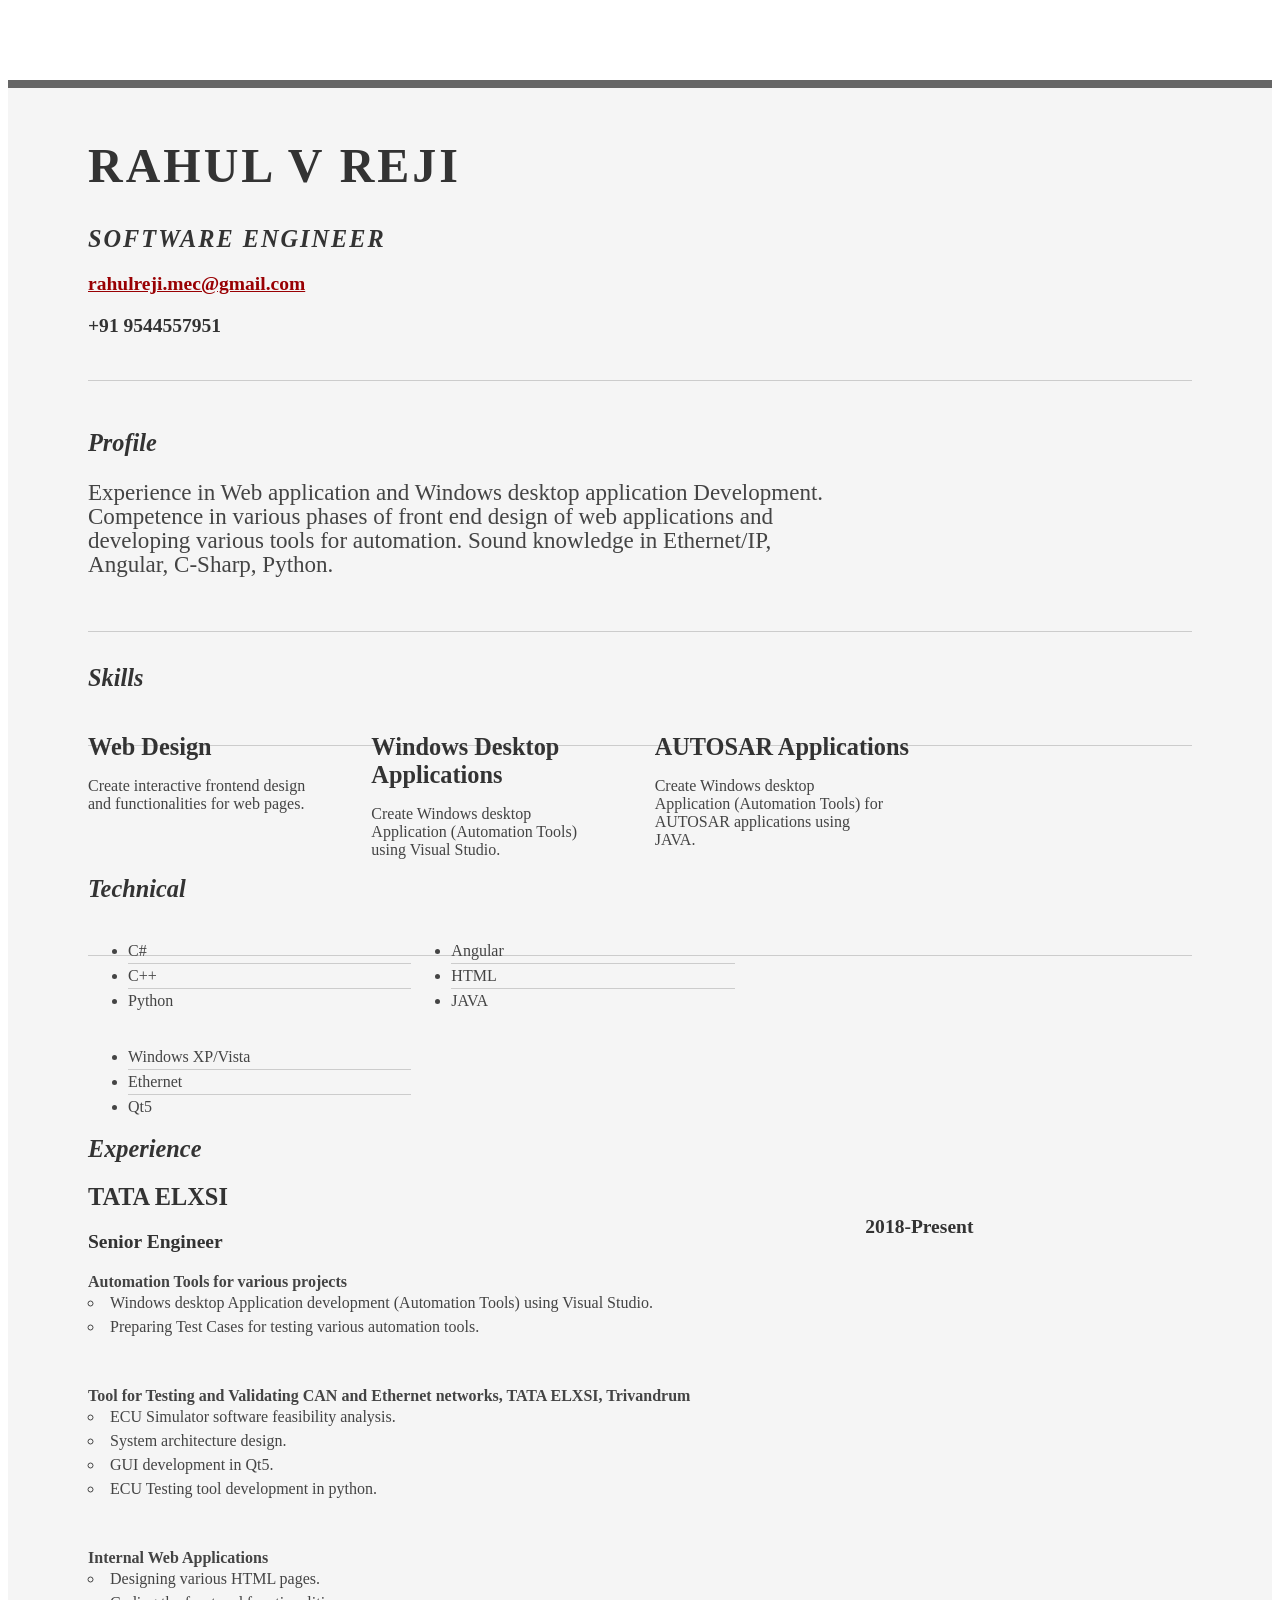
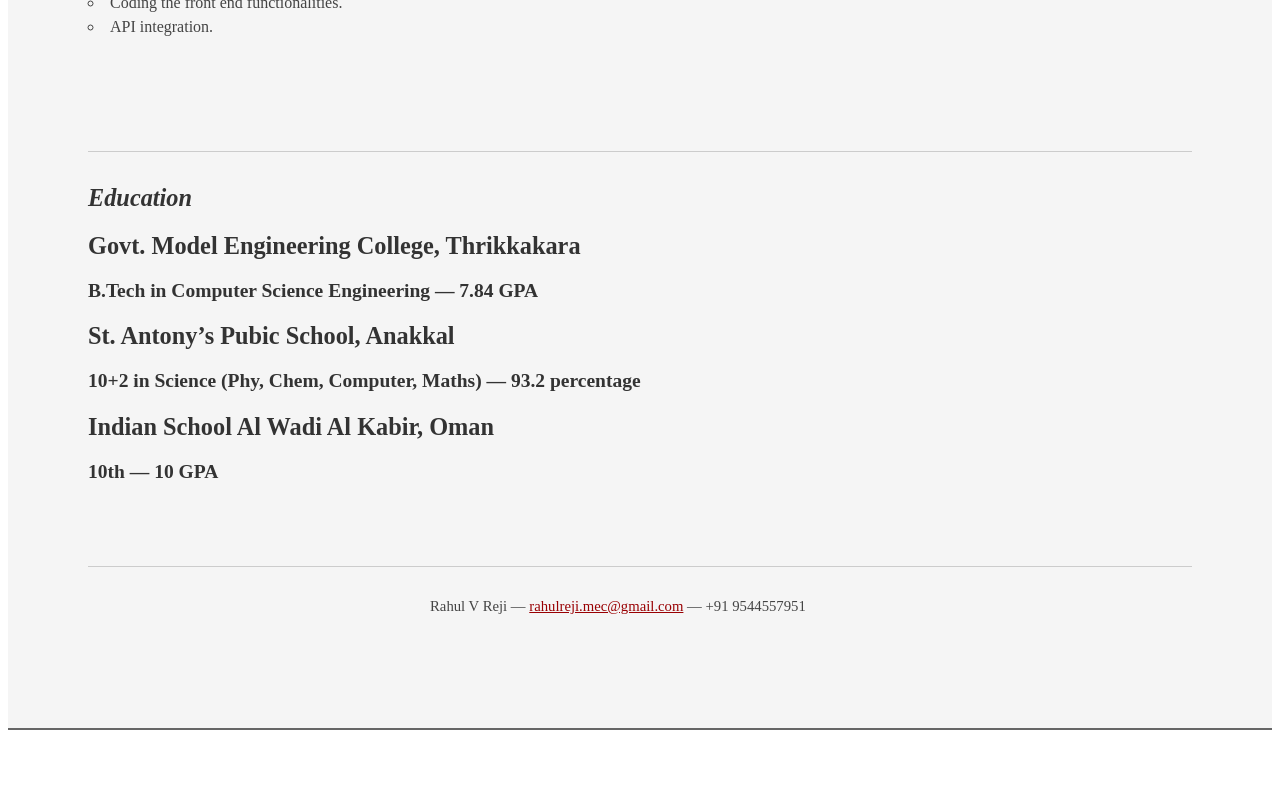
<file: index.html>
<!DOCTYPE html PUBLIC "-//W3C//DTD XHTML 1.0 Strict//EN" "http://www.w3.org/TR/xhtml1/DTD/xhtml1-strict.dtd">
<html>
<head>

	<title>Rahul V Reji | Software Engineer | rahulreji.mec@gmail.com</title>
	<meta http-equiv="content-type" content="text/html; charset=utf-8" />

	<meta name="keywords" content="" />
	<meta name="description" content="" />

	<link rel="stylesheet" type="text/css" href="http://yui.yahooapis.com/2.7.0/build/reset-fonts-grids/reset-fonts-grids.css" media="all" /> 
	<link rel="stylesheet" type="text/css" href="Profile.css" media="all" />

</head>
<body>

<div id="doc2" class="yui-t7">
	<div id="inner">
	
		<div id="hd">
			<div class="yui-gc">
				<div class="yui-u first">
					<h1>Rahul V Reji</h1>
					<h2>Software Engineer</h2>
				</div>

				<div class="yui-u">
					<div class="contact-info">
						<h3><a href="mailto:rahulreji.mec@gmail.com">rahulreji.mec@gmail.com</a></h3>
						<h3>+91 9544557951</h3>
					</div><!--// .contact-info -->
				</div>
			</div><!--// .yui-gc -->
		</div><!--// hd -->

		<div id="bd">
			<div id="yui-main">
				<div class="yui-b">

					<div class="yui-gf">
						<div class="yui-u first">
							<h2>Profile</h2>
						</div>
						<div class="yui-u">
							<p class="enlarge">
								Experience in Web application and Windows desktop application Development. Competence in various phases of front end design
of web applications and developing various tools for automation. Sound knowledge in Ethernet/IP, Angular, C-Sharp, Python. 
							</p>
						</div>
					</div><!--// .yui-gf -->

					<div class="yui-gf">
						<div class="yui-u first">
							<h2>Skills</h2>
						</div>
						<div class="yui-u">

								<div class="talent">
									<h2>Web Design</h2>
									<p>Create interactive frontend design and functionalities for web pages.	</p>
								</div>

								<div class="talent">
									<h2>Windows Desktop Applications</h2>
									<p>Create Windows desktop Application (Automation Tools) using Visual Studio.	 </p>
								</div>

								<div class="talent">
									<h2>AUTOSAR Applications</h2>
									<p>Create Windows desktop Application (Automation Tools) for AUTOSAR applications using JAVA.	 </p>
								</div>
						</div>
					</div><!--// .yui-gf -->

					<div class="yui-gf">
						<div class="yui-u first">
							<h2>Technical</h2>
						</div>
						<div class="yui-u">
							<ul class="talent">
								<li>C#</li>
								<li>C++</li>
								<li class="last">Python</li>
							</ul>

							<ul class="talent">
								<li>Angular</li>
								<li>HTML</li>
								<li class="last">JAVA</li>
							</ul>

							<ul class="talent">
								<li>Windows XP/Vista</li>
								<li>Ethernet</li>
								<li class="last">Qt5</li>
							</ul>
						</div>
					</div><!--// .yui-gf-->

					<div class="yui-gf">
	
						<div class="yui-u first">
							<h2>Experience</h2>
						</div><!--// .yui-u -->

						<div class="yui-u">

							<div class="job">
								<h2>TATA ELXSI</h2>
								<h3>Senior Engineer</h3>
								<h4>2018-Present</h4>
								<div>
								<p style="margin-bottom: 0;font-weight: bold;">Automation Tools for various projects 
								<li class="last" style="list-style: circle;">Windows desktop Application development (Automation Tools) using Visual Studio.</li>
								<li class="last" style="list-style: circle;">Preparing Test Cases for testing various automation tools.</li></p>
								</div>
								<div>
								<p style="margin-bottom: 0;font-weight: bold;">Tool for Testing and Validating CAN and Ethernet networks, TATA ELXSI, Trivandrum 
								<li class="last" style="list-style: circle;">ECU Simulator software feasibility analysis.</li>
								<li class="last" style="list-style: circle;">System architecture design.</li>
								<li class="last" style="list-style: circle;">GUI development in Qt5.</li>
								<li class="last" style="list-style: circle;">ECU Testing tool development in python.</li></p>
								</div>
								<div>
								<p style="margin-bottom: 0;font-weight: bold;">Internal Web Applications
								<li class="last" style="list-style: circle;">Designing various HTML pages.</li>
								<li class="last" style="list-style: circle;">Coding the front end functionalities.</li>
								<li class="last" style="list-style: circle;">API integration.</li></p>
								</div>
							</div>
						</div><!--// .yui-u -->
					</div><!--// .yui-gf -->


					<div class="yui-gf last">
						<div class="yui-u first">
							<h2>Education</h2>
						</div>
						<div class="yui-u">
							<h2>Govt. Model Engineering College, Thrikkakara</h2>
							<h3>B.Tech in Computer Science Engineering &mdash; <strong>7.84 GPA</strong> </h3>
						</div>
						<div class="yui-u">
							<h2>St. Antony’s Pubic School, Anakkal</h2>
							<h3>10+2 in Science (Phy, Chem, Computer, Maths) &mdash; <strong>93.2 percentage</strong> </h3>
						</div>
						<div class="yui-u">
							<h2>Indian School Al Wadi Al Kabir, Oman</h2>
							<h3>10th &mdash; <strong>10 GPA</strong> </h3>
						</div>
					</div><!--// .yui-gf -->


				</div><!--// .yui-b -->
			</div><!--// yui-main -->
		</div><!--// bd -->

		<div id="ft">
			<p>Rahul V Reji &mdash; <a href="mailto:rahulreji.mec@gmail.com">rahulreji.mec@gmail.com</a> &mdash; +91 9544557951</p>
		</div><!--// footer -->

	</div><!-- // inner -->


</div><!--// doc -->


</body>
</html>
</file>
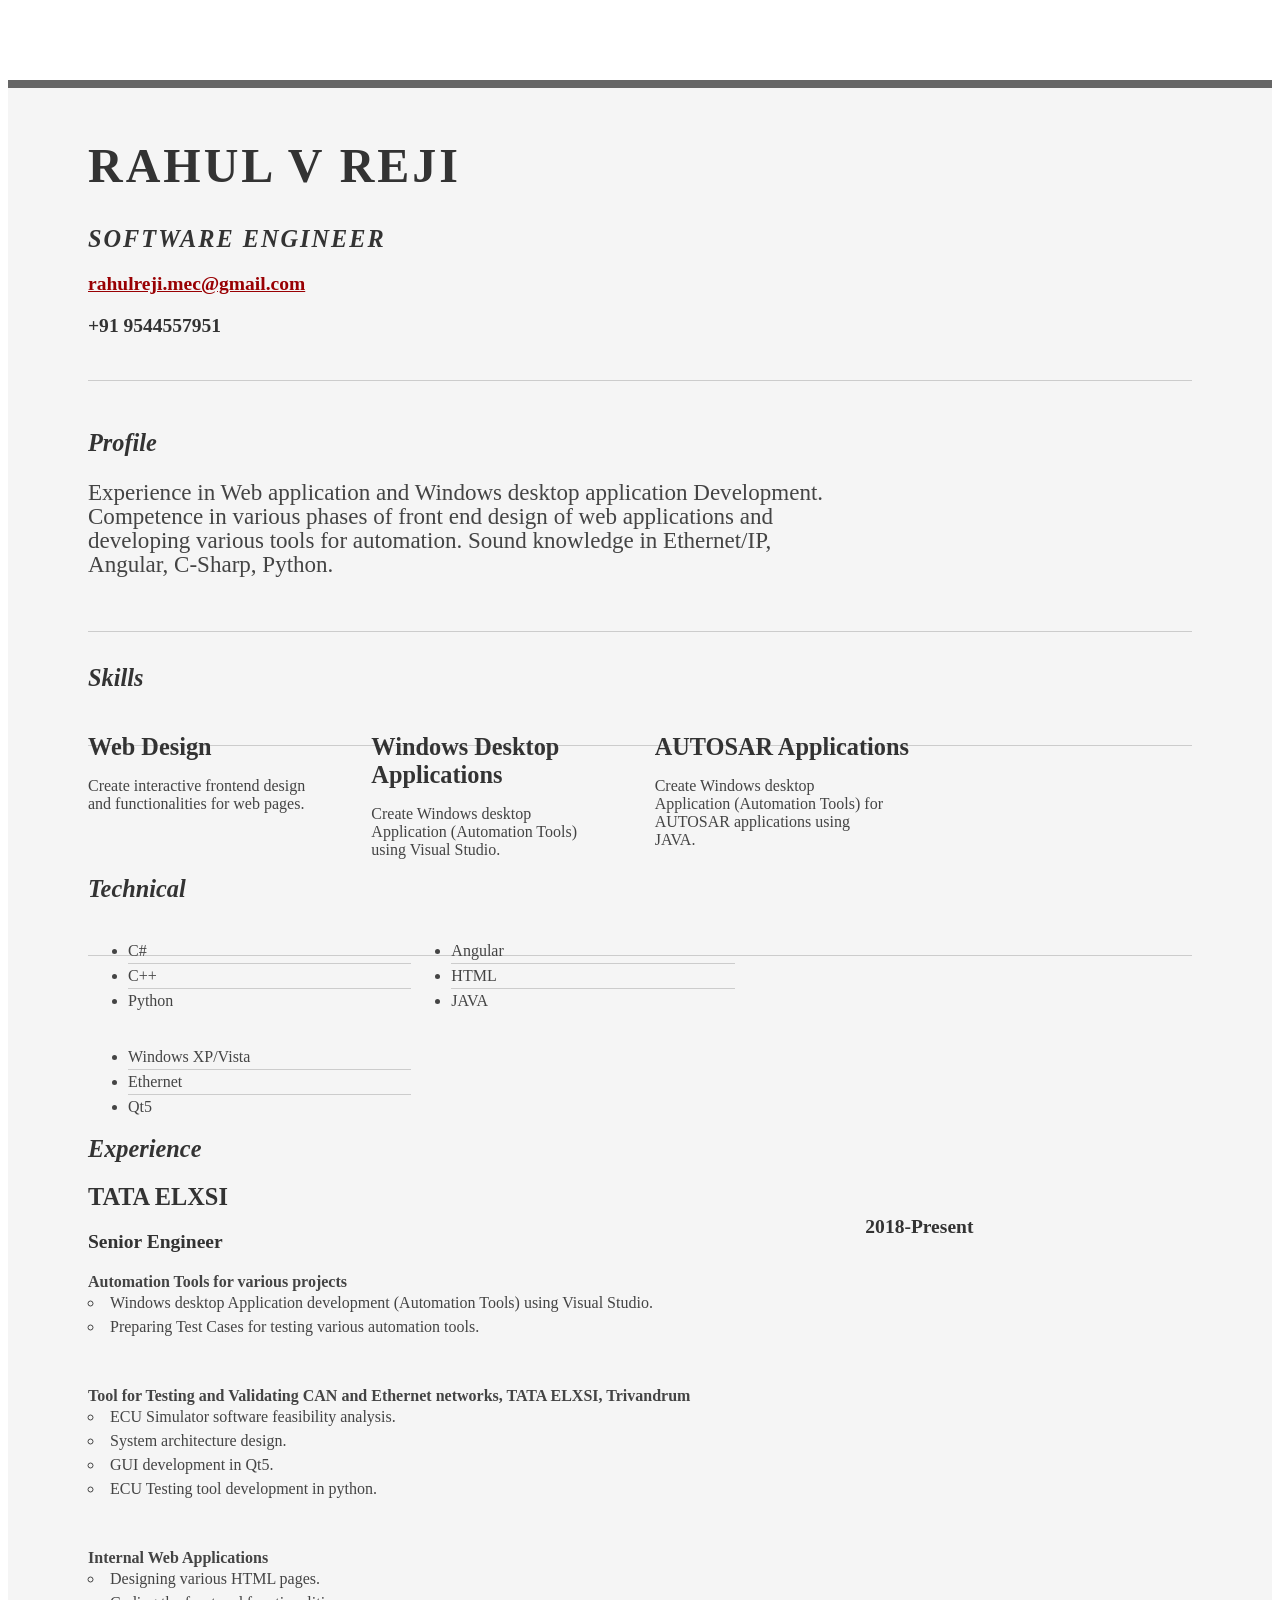
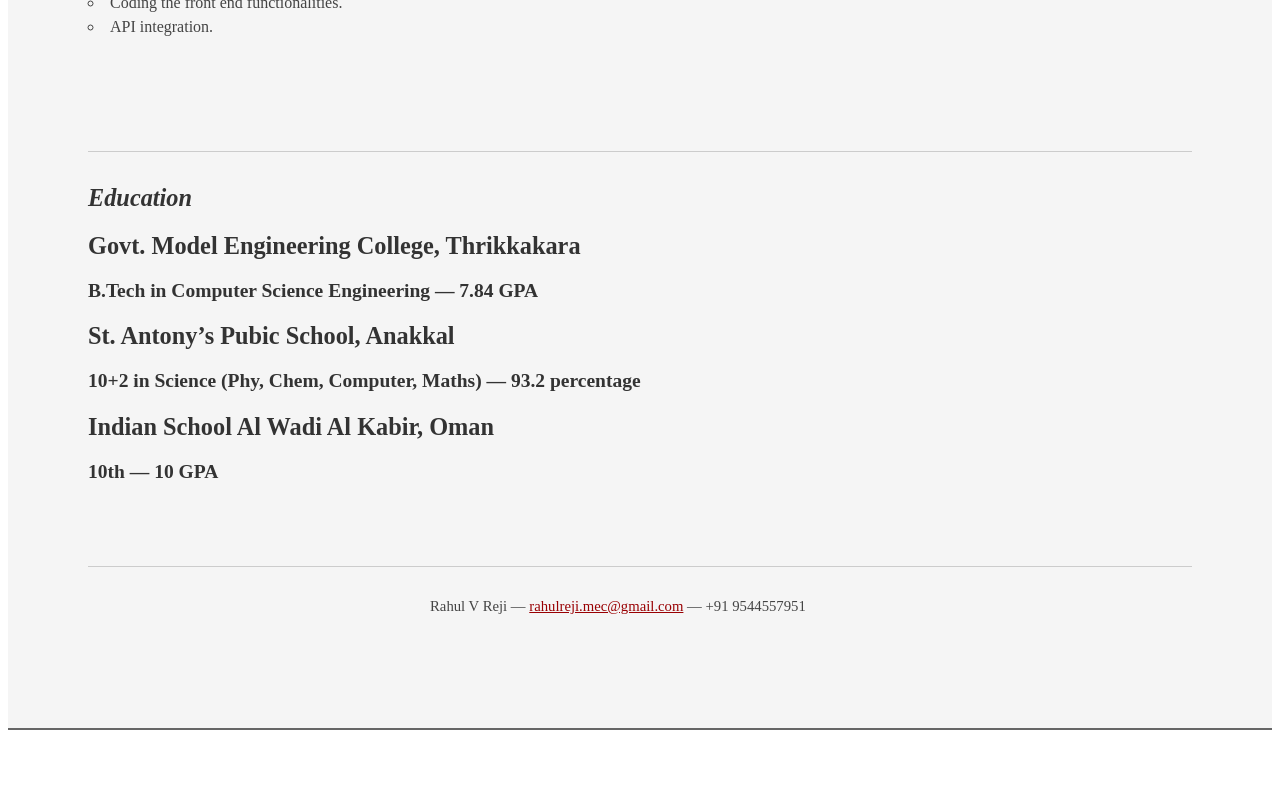
<file: Profile.html>
<!DOCTYPE html PUBLIC "-//W3C//DTD XHTML 1.0 Strict//EN" "http://www.w3.org/TR/xhtml1/DTD/xhtml1-strict.dtd">
<html>
<head>
	<meta charset=“UTF-8”>
        <meta name=“viewport” content=“width=device-width, initial-scale=1.0”>
        <meta http-equiv=“X-UA-Compatible” content=“ie=edge”>
	<title>Rahul V Reji | Software Engineer | rahulreji.mec@gmail.com</title>
	<meta http-equiv="content-type" content="text/html; charset=utf-8" />

	<meta name="keywords" content="" />
	<meta name="description" content="" />

	<link rel="stylesheet" type="text/css" href="http://yui.yahooapis.com/2.7.0/build/reset-fonts-grids/reset-fonts-grids.css" media="all" /> 
	<link rel="stylesheet" type="text/css" href="/Profile.css" media="all" />

</head>
<body>

<div id="doc2" class="yui-t7">
	<div id="inner">
	
		<div id="hd">
			<div class="yui-gc">
				<div class="yui-u first">
					<h1>Rahul V Reji</h1>
					<h2>Software Engineer</h2>
				</div>

				<div class="yui-u">
					<div class="contact-info">
						<h3><a href="mailto:rahulreji.mec@gmail.com">rahulreji.mec@gmail.com</a></h3>
						<h3>+91 9544557951</h3>
					</div><!--// .contact-info -->
				</div>
			</div><!--// .yui-gc -->
		</div><!--// hd -->

		<div id="bd">
			<div id="yui-main">
				<div class="yui-b">

					<div class="yui-gf">
						<div class="yui-u first">
							<h2>Profile</h2>
						</div>
						<div class="yui-u">
							<p class="enlarge">
								Experience in Web application and Windows desktop application Development. Competence in various phases of front end design
of web applications and developing various tools for automation. Sound knowledge in Ethernet/IP, Angular, C-Sharp, Python. 
							</p>
						</div>
					</div><!--// .yui-gf -->

					<div class="yui-gf">
						<div class="yui-u first">
							<h2>Skills</h2>
						</div>
						<div class="yui-u">

								<div class="talent">
									<h2>Web Design</h2>
									<p>Create interactive frontend design and functionalities for web pages.	</p>
								</div>

								<div class="talent">
									<h2>Windows Desktop Applications</h2>
									<p>Create Windows desktop Application (Automation Tools) using Visual Studio.	 </p>
								</div>

								<div class="talent">
									<h2>AUTOSAR Applications</h2>
									<p>Create Windows desktop Application (Automation Tools) for AUTOSAR applications using JAVA.	 </p>
								</div>
						</div>
					</div><!--// .yui-gf -->

					<div class="yui-gf">
						<div class="yui-u first">
							<h2>Technical</h2>
						</div>
						<div class="yui-u">
							<ul class="talent">
								<li>C#</li>
								<li>C++</li>
								<li class="last">Python</li>
							</ul>

							<ul class="talent">
								<li>Angular</li>
								<li>HTML</li>
								<li class="last">JAVA</li>
							</ul>

							<ul class="talent">
								<li>Windows XP/Vista</li>
								<li>Ethernet</li>
								<li class="last">Qt5</li>
							</ul>
						</div>
					</div><!--// .yui-gf-->

					<div class="yui-gf">
	
						<div class="yui-u first">
							<h2>Experience</h2>
						</div><!--// .yui-u -->

						<div class="yui-u">

							<div class="job">
								<h2>TATA ELXSI</h2>
								<h3>Senior Engineer</h3>
								<h4>2018-Present</h4>
								<div>
								<p style="margin-bottom: 0;font-weight: bold;">Automation Tools for various projects 
								<li class="last" style="list-style: circle;">Windows desktop Application development (Automation Tools) using Visual Studio.</li>
								<li class="last" style="list-style: circle;">Preparing Test Cases for testing various automation tools.</li></p>
								</div>
								<div>
								<p style="margin-bottom: 0;font-weight: bold;">Tool for Testing and Validating CAN and Ethernet networks, TATA ELXSI, Trivandrum 
								<li class="last" style="list-style: circle;">ECU Simulator software feasibility analysis.</li>
								<li class="last" style="list-style: circle;">System architecture design.</li>
								<li class="last" style="list-style: circle;">GUI development in Qt5.</li>
								<li class="last" style="list-style: circle;">ECU Testing tool development in python.</li></p>
								</div>
								<div>
								<p style="margin-bottom: 0;font-weight: bold;">Internal Web Applications
								<li class="last" style="list-style: circle;">Designing various HTML pages.</li>
								<li class="last" style="list-style: circle;">Coding the front end functionalities.</li>
								<li class="last" style="list-style: circle;">API integration.</li></p>
								</div>
							</div>
						</div><!--// .yui-u -->
					</div><!--// .yui-gf -->


					<div class="yui-gf last">
						<div class="yui-u first">
							<h2>Education</h2>
						</div>
						<div class="yui-u">
							<h2>Govt. Model Engineering College, Thrikkakara</h2>
							<h3>B.Tech in Computer Science Engineering &mdash; <strong>7.84 GPA</strong> </h3>
						</div>
						<div class="yui-u">
							<h2>St. Antony’s Pubic School, Anakkal</h2>
							<h3>10+2 in Science (Phy, Chem, Computer, Maths) &mdash; <strong>93.2 percentage</strong> </h3>
						</div>
						<div class="yui-u">
							<h2>Indian School Al Wadi Al Kabir, Oman</h2>
							<h3>10th &mdash; <strong>10 GPA</strong> </h3>
						</div>
					</div><!--// .yui-gf -->


				</div><!--// .yui-b -->
			</div><!--// yui-main -->
		</div><!--// bd -->

		<div id="ft">
			<p>Rahul V Reji &mdash; <a href="mailto:rahulreji.mec@gmail.com">rahulreji.mec@gmail.com</a> &mdash; +91 9544557951</p>
		</div><!--// footer -->

	</div><!-- // inner -->


</div><!--// doc -->


</body>
</html>
</file>
<file: Profile.css>
.msg { padding: 10px; background: #222; position: relative; }
.msg h1 { color: #fff;  }
.msg a { margin-left: 20px; background: #408814; color: white; padding: 4px 8px; text-decoration: none; }
.msg a:hover { background: #266400; }


body { font-family: Georgia; color: #444; }
#inner { padding: 10px 80px; margin: 80px auto; background: #f5f5f5; border: solid #666; border-width: 8px 0 2px 0; }
.yui-gf { margin-bottom: 2em; padding-bottom: 2em; border-bottom: 1px solid #ccc; }

#hd { margin: 2.5em 0 3em 0; padding-bottom: 1.5em; border-bottom: 1px solid #ccc }
#hd h2 { text-transform: uppercase; letter-spacing: 2px; }
#bd, #ft { margin-bottom: 2em; }


#ft { padding: 1em 0 5em 0; font-size: 92%; border-top: 1px solid #ccc; text-align: center; }
#ft p { margin-bottom: 0; text-align: center;   }


#hd h1 { font-size: 48px; text-transform: uppercase; letter-spacing: 3px; }
h2 { font-size: 152% }
h3, h4 { font-size: 122%; }
h1, h2, h3, h4 { color: #333; }
p { font-size: 100%; line-height: 18px; padding-right: 3em; }
a { color: #990003 }
a:hover { text-decoration: none; }
strong { font-weight: bold; }
li { line-height: 24px; border-bottom: 1px solid #ccc; }
p.enlarge { font-size: 144%; padding-right: 6.5em; line-height: 24px; }
p.enlarge span { color: #000 }
.contact-info { margin-top: 7px; }
.first h2 { font-style: italic; }
.last { border-bottom: 0 }



a#pdf { display: block; float: left; background: #666; color: white; padding: 6px 50px 6px 12px; margin-bottom: 6px; text-decoration: none;  }
a#pdf:hover { background: #222; }

.job { position: relative; margin-bottom: 1em; padding-bottom: 1em; }
.job h4 { position: absolute; top: 0.35em; right: 0 }
.job p { margin: 0.75em 0 3em 0; }

.last { border: none; }
.skills-list {  }
.skills-list ul { margin: 0; }
.skills-list li { margin: 3px 0; padding: 3px 0; }
.skills-list li span { font-size: 152%; display: block; margin-bottom: -2px; padding: 0 }
.talent { width: 32%; float: left }
.talent h2 { margin-bottom: 6px; }

#srt-ttab { margin-bottom: 100px; text-align: center;  }
#srt-ttab img.last { margin-top: 20px }

.yui-gf .yui-u{width:80.2%;margin-bottom: 1em;}
.yui-gf div.first{width:12.3%;}
</file>
